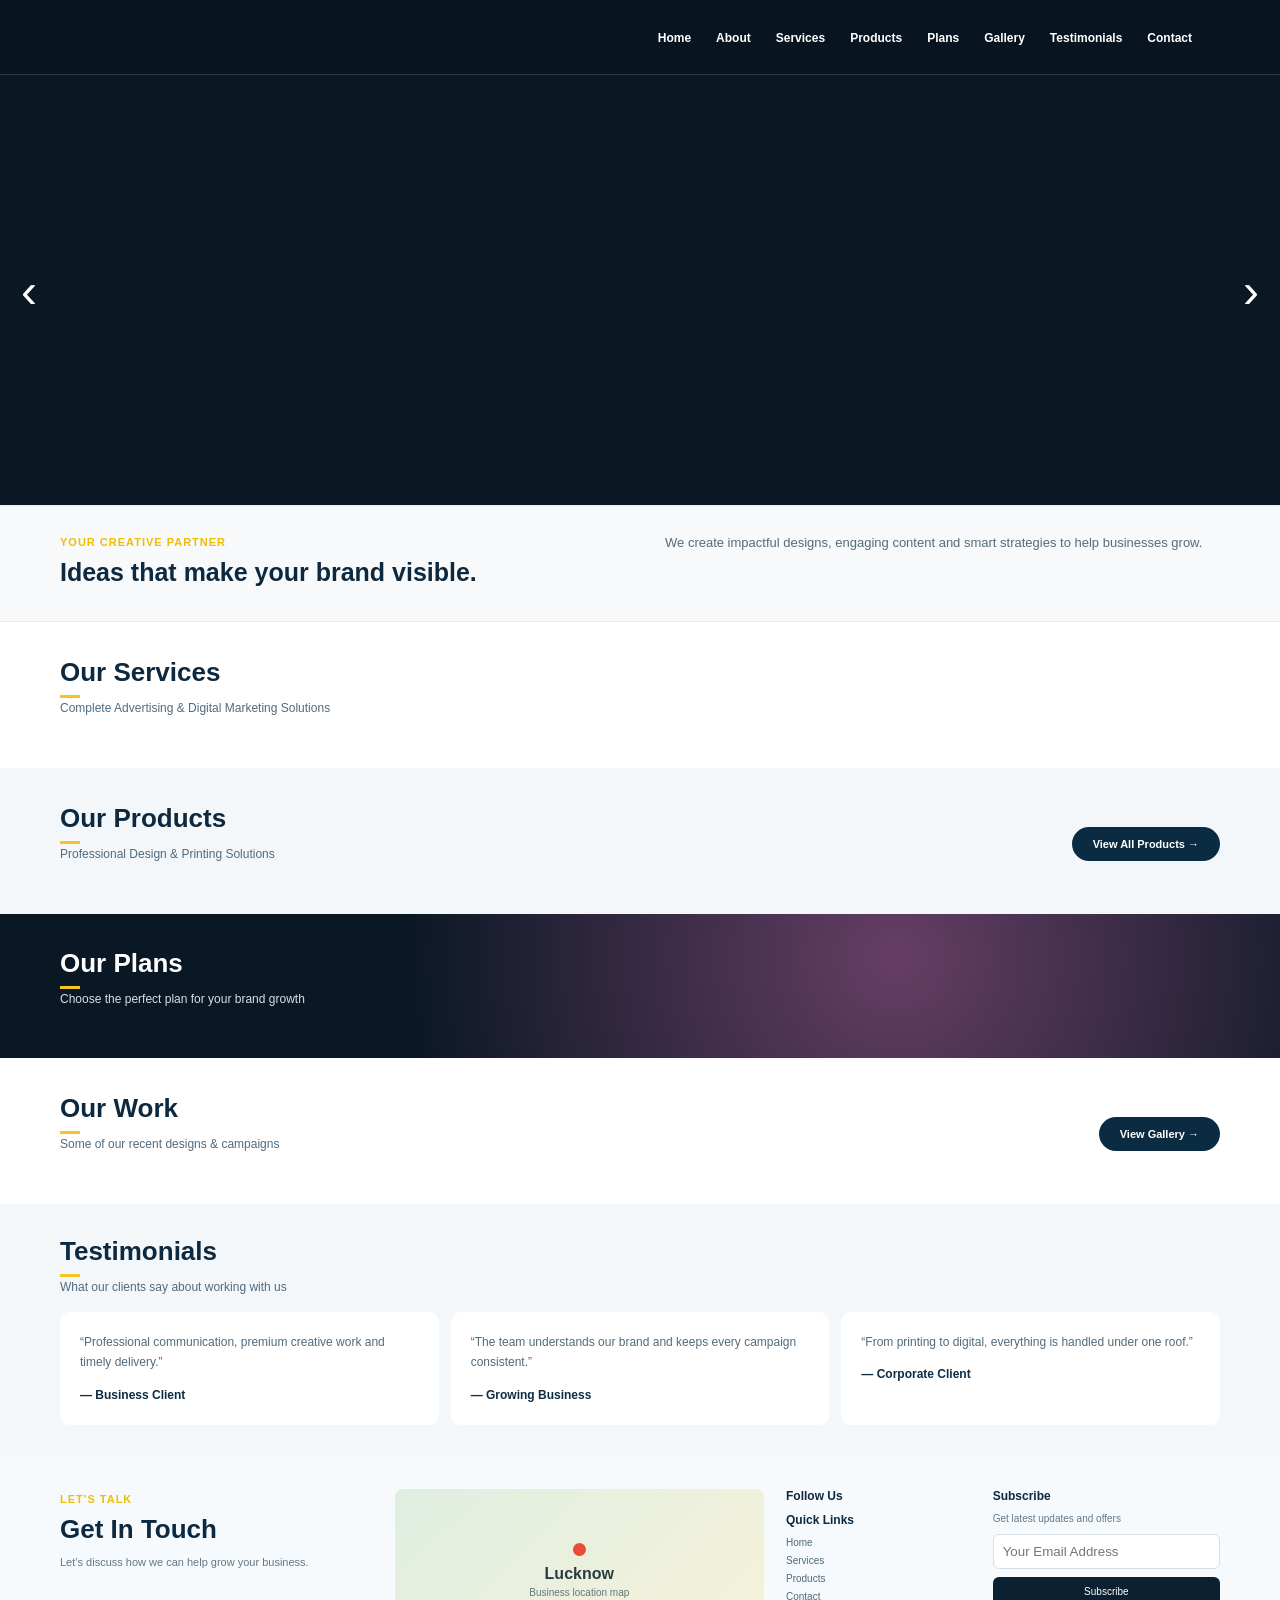
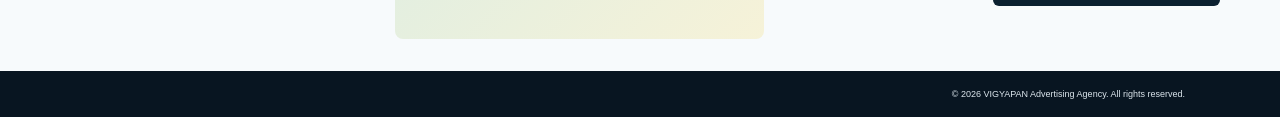
<file: index.html>
<!doctype html><html lang="en"><head>
<meta charset="utf-8"><meta name="viewport" content="width=device-width,initial-scale=1">
<title>VIGYAPAN — Advertising Agency</title><link rel="stylesheet" href="style.css">
</head><body>
<div id="toast"></div>
<header class="topbar"><div class="navwrap"><a class="brand" href="#"><img id="siteLogoImg" class="siteLogoImg" alt="VIGYAPAN Logo" style="display:none"></a><button class="menuBtn" onclick="toggleNav()">☰</button><nav id="nav"><a href="#home">Home</a><a href="#about">About</a><a href="#services">Services</a><a href="#products">Products</a><a href="#plans">Plans</a><a href="#gallery">Gallery</a><a href="#testimonials">Testimonials</a><a href="#contact">Contact</a></nav><div class="social" id="social"></div></div></header>

<main>
<section id="home" class="hero"><div id="heroSlides"></div><button class="arr left" onclick="heroPrev()">‹</button><button class="arr right" onclick="heroNext()">›</button><div class="dots" id="heroDots"></div></section>

<section id="about" class="aboutBand"><div class="container aboutgrid"><div><span class="eyebrow" id="aboutEyebrow">YOUR CREATIVE PARTNER</span><h2 id="aboutTitle">Ideas that make your brand visible.</h2></div><p id="aboutText">We create impactful designs, engaging content and smart strategies to help businesses grow.</p></div></section>

<section id="services" class="section"><div class="container"><div class="sectionHead"><div><h2 id="servicesTitle">Our Services</h2><p>Complete Advertising & Digital Marketing Solutions</p></div></div><div class="serviceGrid" id="serviceGrid"></div></div></section>

<section id="products" class="section pale"><div class="container"><div class="sectionHead"><div><h2 id="productsTitle">Our Products</h2><p>Professional Design & Printing Solutions</p></div><a class="darkBtn" href="#products">View All Products →</a></div><div class="productGrid" id="productGrid"></div></div></section>

<section id="plans" class="plansSection"><div class="container"><div class="sectionHead light"><div><h2 id="plansTitle">Our Plans</h2><p>Choose the perfect plan for your brand growth</p></div></div><div class="planGrid" id="planGrid"></div></div></section>

<section id="gallery" class="section"><div class="container"><div class="sectionHead"><div><h2 id="galleryTitle">Our Work</h2><p id="gallerySubtitle">Some of our recent designs & campaigns</p></div><a class="darkBtn" href="#gallery">View Gallery →</a></div><div class="galleryGrid" id="galleryGrid"></div></div></section>

<section id="testimonials" class="testimonialBand"><div class="container"><div class="sectionHead"><div><h2>Testimonials</h2><p>What our clients say about working with us</p></div></div><div class="testGrid"><article>“Professional communication, premium creative work and timely delivery.”<b>— Business Client</b></article><article>“The team understands our brand and keeps every campaign consistent.”<b>— Growing Business</b></article><article>“From printing to digital, everything is handled under one roof.”<b>— Corporate Client</b></article></div></div></section>

<section id="contact" class="contact"><div class="container contactGrid"><div><span class="eyebrow">LET'S TALK</span><h2 id="contactTitle">Get In Touch</h2><p id="contactSubtitle">Let’s discuss how we can help grow your business.</p><div id="contactInfo"></div></div><div class="mapFake"><div class="mapPin">●</div><b>Lucknow</b><span>Business location map</span></div><div class="follow"><h3>Follow Us</h3><div id="followLinks"></div><h3>Quick Links</h3><a href="#home">Home</a><a href="#services">Services</a><a href="#products">Products</a><a href="#contact">Contact</a></div><div class="subscribe"><h3>Subscribe</h3><p>Get latest updates and offers</p><input placeholder="Your Email Address"><button onclick="showToast('Thank you for subscribing!')">Subscribe</button></div></div></section>
</main>

<footer><div class="container foot"><div class="brand"><img id="footerLogoImg" class="footerLogoImg" alt="VIGYAPAN Logo" style="display:none"></div><span id="footerText">© 2026 VIGYAPAN Advertising Agency. All rights reserved.</span><div class="social" id="footerSocial"></div></div></footer>

<div class="modal" id="productModal"><div class="modalBox"><button class="close" onclick="closeModal('productModal')">×</button><div id="productModalContent"></div></div></div>
<div class="modal" id="lightbox"><div class="lightboxBox"><button class="close" onclick="closeModal('lightbox')">×</button><img id="zoomImg"></div></div>
<script src="config.js"></script><script src="app.js"></script>
</body></html>
</file>
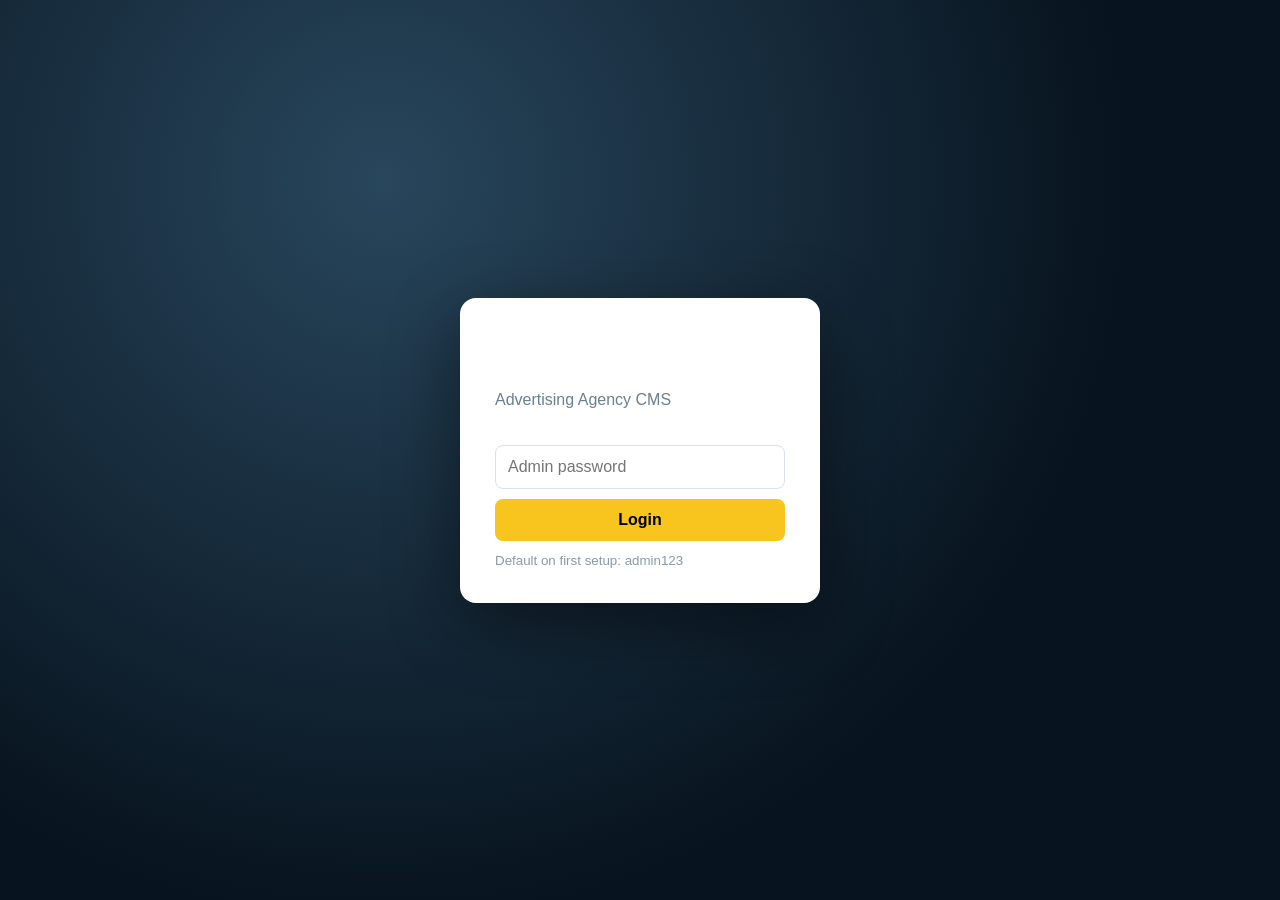
<file: admin.html>
<!doctype html><html lang="en"><head><meta charset="utf-8"><meta name="viewport" content="width=device-width,initial-scale=1"><title>VIGYAPAN Admin CMS</title><link rel="stylesheet" href="admin.css"></head><body>
<div id="login" class="login"><div class="loginBox"><div class="adminLogo"><img id="loginBrand" class="loginBrand" alt="VIGYAPAN Logo"></div><p>Advertising Agency CMS</p><input id="password" type="password" placeholder="Admin password"><button onclick="login()">Login</button><small>Default on first setup: admin123</small></div></div>
<div id="app" class="hidden"><aside><div class="sideBrand"><img id="sideBrandImg" class="sideBrandImg" alt="VIGYAPAN Logo"></div><button class="tab active" data-tab="dashboard">⌂ Dashboard</button><button class="tab" data-tab="settings">⚙ Site Settings</button><button class="tab" data-tab="hero">▣ Hero Slider</button><button class="tab" data-tab="services">✦ Services</button><button class="tab" data-tab="products">▣ Products</button><button class="tab" data-tab="plans">◈ Plans</button><button class="tab" data-tab="gallery">▧ Gallery / Video</button><div class="sideBottom"><a href="index.html" target="_blank">↗ Open Website</a><button onclick="logout()">Logout</button></div></aside>
<main><div class="mobileTop"><img id="mobileBrandImg" class="mobileBrandImg" alt="VIGYAPAN Logo"><button onclick="toggleSide()">☰</button></div><div id="content"></div></main></div>
<div id="modal" class="modal"></div><div id="toast"></div><script src="config.js"></script><script src="admin.js"></script></body></html>
</file>
<file: style.css>
*{box-sizing:border-box}html{scroll-behavior:smooth}body{margin:0;font-family:Arial,Helvetica,sans-serif;color:#0d2940;background:#fff}a{text-decoration:none;color:inherit}.container{width:min(1160px,92%);margin:auto}.topbar{position:sticky;top:0;z-index:50;background:#081521;color:#fff;border-bottom:1px solid rgba(255,255,255,.16)}.navwrap{height:74px;width:min(1160px,92%);margin:auto;display:flex;align-items:center;gap:28px}.brand{display:flex;align-items:center;gap:10px;margin-right:auto}.siteLogoImg{display:none;max-width:180px;max-height:48px;width:auto;height:auto;object-fit:contain}.footerLogoImg{display:none;max-width:170px;max-height:44px;width:auto;height:auto;object-fit:contain}.brandmark{display:grid;place-items:center;width:38px;height:42px;color:#f7c51e;font-weight:900;font-size:40px;font-style:italic;line-height:1}.brand b{display:block;font-size:20px;letter-spacing:.4px}.brand small{display:block;font-size:8px;letter-spacing:2.3px;color:#fff}.topbar nav{display:flex;gap:25px;font-size:12px;font-weight:600}.topbar nav a{padding:28px 0 23px;border-bottom:3px solid transparent}.topbar nav a:hover{color:#f7c51e;border-bottom-color:#f7c51e}.social{display:flex;gap:9px}.social a{width:28px;height:28px;border-radius:50%;display:grid;place-items:center;background:#1c77c9;color:#fff;font-size:12px;font-weight:700}.menuBtn{display:none;background:none;border:0;color:#fff;font-size:25px}.hero{height:430px;position:relative;overflow:hidden;background:#0b1723}.heroSlide{position:absolute;inset:0;background-position:center;background-size:cover;opacity:0;transition:opacity .8s}.heroSlide.active{opacity:1}.heroOverlay{position:absolute;inset:0;background:linear-gradient(90deg,rgba(0,0,0,.8),rgba(0,0,0,.15) 70%);display:flex;align-items:center}.heroCopy{width:min(1100px,92%);margin:auto;color:#fff}.heroCopy .eyebrow{color:#fff}.heroCopy h1{font-size:44px;line-height:1.03;margin:10px 0}.heroCopy h1 span{color:#f7c51e}.heroCopy p{max-width:520px;font-size:15px;line-height:1.5;color:#f1f1f1}.heroButtons{display:flex;gap:12px;margin-top:20px}.yellowBtn,.outlineBtn,.darkBtn{border:0;border-radius:24px;padding:11px 21px;font-weight:700;cursor:pointer}.yellowBtn{background:#f7c51e;color:#111}.outlineBtn{border:1px solid #fff;color:#fff;background:transparent}.darkBtn{background:#0b2b43;color:#fff;font-size:11px}.arr{position:absolute;top:50%;transform:translateY(-50%);border:0;background:none;color:#fff;font-size:48px;z-index:4}.arr.left{left:15px}.arr.right{right:15px}.dots{position:absolute;bottom:18px;left:50%;transform:translateX(-50%);display:flex;gap:9px}.dot{width:8px;height:8px;background:#fff;border-radius:50%;opacity:.7}.dot.active{background:#f7c51e;opacity:1}.section{padding:35px 0;background:#fff}.section.pale{background:#f3f7fa}.sectionHead{display:flex;align-items:end;justify-content:space-between;margin-bottom:18px}.sectionHead h2,.contact h2{margin:0;font-size:26px}.sectionHead h2:after{content:"";display:block;width:20px;height:3px;background:#f7c51e;margin-top:7px}.sectionHead p{margin:3px 0 0;color:#4f6b80;font-size:12px}.serviceGrid{display:grid;grid-template-columns:repeat(7,1fr);gap:8px}.serviceCard{background:#fff;border:1px solid #e4eaf0;border-radius:9px;padding:13px 7px;text-align:center;box-shadow:0 3px 12px #122a3b0b;min-height:112px}.serviceIcon{width:50px;height:50px;border-radius:50%;display:grid;place-items:center;margin:auto auto 9px;background:#e9f4ff;font-size:23px}.serviceCard:nth-child(3n) .serviceIcon{background:#ffe5e5}.serviceCard:nth-child(4n) .serviceIcon{background:#e7f7ff}.serviceCard h3{font-size:12px;margin:0 0 4px}.serviceCard p{font-size:9px;color:#63798a;margin:0}.productGrid{display:grid;grid-template-columns:repeat(5,1fr);gap:10px}.productCard{background:#fff;border:1px solid #e2e8ee;border-radius:8px;overflow:hidden;box-shadow:0 4px 13px #0b23330b}.productImage{width:100%;height:132px;object-fit:cover;cursor:zoom-in;display:block}.productBody{padding:11px}.productBody h3{font-size:12px;margin:0 0 5px}.price{font-size:12px;font-weight:800;color:#0d2940}.productBody p{font-size:10px;color:#526b7d;line-height:1.4;min-height:30px}.cardActions{display:flex;justify-content:space-between;align-items:center}.viewBtn{background:#0b2b43;color:#fff;border:0;border-radius:15px;padding:7px 11px;font-size:9px;cursor:pointer}.circleBtn{border:0;border-radius:50%;width:26px;height:26px;cursor:pointer}.plansSection{background:radial-gradient(circle at 70% 30%,#663e65,#0a1724 55%);padding:34px 0}.light{color:#fff}.light p{color:#d8e0e7}.planGrid{display:grid;grid-template-columns:repeat(4,1fr);gap:11px}.planCard{background:#fff;border-radius:9px;padding:16px;position:relative;min-height:280px}.planCard h3{margin:0;font-size:13px}.planTag{font-size:9px;color:#607587;margin:3px 0 10px}.planPrice{font-size:19px;font-weight:800;margin-bottom:8px}.planFeatures{list-style:none;padding:0;margin:0 0 14px;font-size:9px;color:#587080;line-height:1.7}.planFeatures li:before{content:"✓";color:#11ad71;font-weight:bold;margin-right:6px}.planBtn{width:100%;border:0;border-radius:16px;padding:8px;background:#4932d8;color:#fff;font-size:10px}.galleryGrid{display:grid;grid-template-columns:repeat(5,1fr);gap:10px}.galleryCard{height:150px;border-radius:7px;overflow:hidden;position:relative;background:#0d2331;cursor:pointer}.galleryCard img,.galleryCard video,.galleryVideoFrame{width:100%;height:100%;object-fit:cover;border:0;display:block}.galleryVideoFrame{pointer-events:none}.galleryCard:after{content:"";position:absolute;inset:50% 0 0;background:linear-gradient(transparent,#000b);pointer-events:none}.galleryLabel{position:absolute;z-index:2;bottom:10px;left:11px;color:#fff;font-size:10px;font-weight:700}.play{position:absolute;z-index:3;left:50%;top:50%;transform:translate(-50%,-50%);width:42px;height:42px;border-radius:50%;background:#fff;color:#0b2b43;display:grid;place-items:center}.aboutBand{background:#f7f9fb;padding:26px 0;border-top:1px solid #e7edf2;border-bottom:1px solid #e7edf2}.aboutgrid{display:grid;grid-template-columns:1fr 1fr;gap:50px}.eyebrow{font-size:11px;font-weight:800;letter-spacing:1px;color:#f0bd00}.aboutgrid h2{font-size:25px;margin:8px 0}.aboutgrid p{color:#536d7d;font-size:13px;line-height:1.7;margin:0}.testimonialBand{background:#f4f7f9;padding:32px 0}.testGrid{display:grid;grid-template-columns:repeat(3,1fr);gap:12px}.testGrid article{background:#fff;border-radius:10px;padding:20px;box-shadow:0 4px 15px #1232 0.05;font-size:12px;line-height:1.7;color:#526b7b}.testGrid b{display:block;margin-top:12px;color:#0c2c44}.contact{background:#f7fafc;padding:32px 0}.contactGrid{display:grid;grid-template-columns:1.1fr 1.3fr .65fr .8fr;gap:22px}.contactInfo{font-size:12px}.contact h2{margin:7px 0}.contact p{font-size:11px;color:#627887}.mapFake{min-height:150px;border-radius:8px;background:linear-gradient(135deg,#dfeee2,#f6f2d8);display:flex;flex-direction:column;align-items:center;justify-content:center;color:#263b42}.mapPin{color:#e84d37;font-size:30px}.mapFake span{font-size:10px;color:#64777e;margin-top:4px}.follow h3,.subscribe h3{font-size:12px;margin:0 0 10px}.follow a{display:block;font-size:10px;margin:7px 0;color:#516a7b}.subscribe p{font-size:10px}.subscribe input{width:100%;padding:9px;border:1px solid #d7e0e7;border-radius:6px;margin-bottom:8px}.subscribe button{width:100%;padding:9px;border:0;border-radius:6px;background:#0b2030;color:#fff;font-size:10px}footer{background:#081521;color:#dce6ed;padding:18px 0}.foot{display:flex;align-items:center;gap:35px;font-size:9px}.foot .brand{margin-right:auto}.modal{position:fixed;inset:0;background:#000b;z-index:100;display:none;align-items:center;justify-content:center;padding:20px}.modal.show{display:flex}.modalBox{width:min(900px,96%);max-height:92vh;overflow:auto;background:#fff;border-radius:15px;padding:25px;position:relative}.close{position:absolute;right:12px;top:8px;border:0;background:#0b2030;color:#fff;border-radius:50%;width:30px;height:30px;font-size:20px;cursor:pointer;z-index:3}.detailGrid{display:grid;grid-template-columns:1fr 1fr;gap:24px}.detailGrid img{width:100%;max-height:420px;object-fit:cover;border-radius:10px}.detailText h2{font-size:25px;margin:0 0 6px}.detailText .price{font-size:20px}.detailText li{font-size:12px;margin:8px 0}.lightboxBox{max-width:94vw;max-height:94vh;position:relative}.lightboxBox img{max-width:90vw;max-height:88vh;border-radius:10px}.toast{position:fixed;right:20px;bottom:20px;background:#082033;color:#fff;padding:11px 15px;border-radius:8px;z-index:200;opacity:0;transform:translateY(10px);transition:.3s;font-size:12px}.toast.show{opacity:1;transform:translateY(0)}@media(max-width:900px){.topbar nav{display:none}.menuBtn{display:block}.topbar nav.open{display:flex;position:absolute;top:74px;left:0;right:0;background:#081521;flex-direction:column;padding:15px 5%;gap:0}.topbar nav.open a{padding:13px;border:0}.serviceGrid{grid-template-columns:repeat(3,1fr)}.productGrid,.galleryGrid{grid-template-columns:repeat(2,1fr)}.planGrid{grid-template-columns:repeat(2,1fr)}.contactGrid{grid-template-columns:1fr 1fr}.hero{height:460px}.heroCopy h1{font-size:38px}}@media(max-width:600px){.serviceGrid,.productGrid,.galleryGrid,.planGrid,.testGrid,.aboutgrid,.contactGrid{grid-template-columns:1fr}.section{padding:28px 0}.hero{height:500px}.heroCopy h1{font-size:35px}.productImage{height:190px}.galleryCard{height:210px}.sectionHead{align-items:start;gap:10px}.detailGrid{grid-template-columns:1fr}.foot{flex-wrap:wrap}.foot .brand{margin-right:0}}
</file>
<file: admin.css>
*{box-sizing:border-box}body{margin:0;background:#f4f7fa;color:#102c40;font-family:Arial,Helvetica,sans-serif}button,input,textarea,select{font:inherit}button{cursor:pointer}.hidden{display:none!important} .uploadQueue{display:grid;gap:6px;margin-top:12px;text-align:left}.uploadRow{display:flex;justify-content:space-between;gap:12px;padding:8px 10px;border:1px solid #e3eaf0;border-radius:7px;background:#f8fafb;font-size:10px}.uploadRow.done{border-color:#bde8d7;background:#f1fbf6}.uploadRow.error{border-color:#f0c0c0;background:#fff5f5}.uploadName{font-weight:700;overflow:hidden;text-overflow:ellipsis;white-space:nowrap}.uploadState{color:#657b89;white-space:nowrap}.uploadRow.done .uploadState{color:#13865e}.uploadRow.error .uploadState{color:#c43e3e}.uploadHint{font-size:11px;color:#71838f;line-height:1.5}.login{min-height:100vh;display:grid;place-items:center;background:radial-gradient(circle at 30% 20%,#28465c,#07131e 65%)}.loginBox{width:360px;background:#fff;border-radius:16px;padding:35px;box-shadow:0 20px 70px #0007}.adminLogo{min-height:54px;display:flex;align-items:center}.loginBrand{display:none;max-width:210px;max-height:62px;width:auto;height:auto;object-fit:contain}.loginBrand.show{display:block}.sideBrand{min-height:60px;display:flex;align-items:center}.sideBrandImg{display:none;max-width:180px;max-height:54px;width:auto;height:auto;object-fit:contain}.sideBrandImg.show{display:block}.mobileBrandImg{display:none;max-height:34px;max-width:170px;width:auto;height:auto;object-fit:contain}.mobileBrandImg.show{display:block}.loginBox p{color:#6b7f8d;margin-top:4px}.loginBox input{width:100%;padding:12px;border:1px solid #d9e2e8;border-radius:8px;margin:20px 0 10px}.loginBox button{width:100%;padding:12px;border:0;border-radius:8px;background:#f7c51e;font-weight:800}.loginBox small{display:block;margin-top:12px;color:#8999a5}aside{position:fixed;inset:0 auto 0 0;width:235px;background:#081521;color:#fff;padding:20px 14px;display:flex;flex-direction:column;z-index:20}.sideBrand{font-weight:900;font-size:20px;padding:8px 10px 25px}.sideBrand small{display:block;font-size:8px;letter-spacing:2px;color:#9baab4;margin-top:3px}.tab{width:100%;text-align:left;background:none;color:#b9c7d0;border:0;padding:12px;border-radius:8px;margin:2px 0;font-size:12px}.tab:hover,.tab.active{background:#153248;color:#fff}.sideBottom{margin-top:auto}.sideBottom a,.sideBottom button{display:block;width:100%;padding:11px;border:0;background:none;color:#dce7ed;text-align:left;font-size:11px}.sideBottom button{color:#ff9c9c}.mobileTop{display:none}main{margin-left:235px;padding:30px}.pageHead{display:flex;justify-content:space-between;align-items:center;margin-bottom:20px}.pageHead h1{margin:0;font-size:25px}.pageHead p{margin:5px 0 0;color:#708391;font-size:11px}.btn{border:0;border-radius:7px;padding:9px 13px;background:#0d2b42;color:#fff;font-size:11px}.btn.gold{background:#f7c51e;color:#111}.btn.red{background:#e74c4c}.btn.green{background:#13a36f}.stats{display:grid;grid-template-columns:repeat(4,1fr);gap:12px}.stat{background:#fff;border:1px solid #e2e9ee;border-radius:11px;padding:18px}.stat b{font-size:25px}.stat span{display:block;font-size:10px;color:#758896;margin-top:5px}.panel{background:#fff;border:1px solid #e1e8ed;border-radius:11px;padding:18px;margin-bottom:15px}.panel h3{margin:0 0 15px;font-size:15px}.formGrid{display:grid;grid-template-columns:repeat(2,1fr);gap:12px}.field label{display:block;font-size:10px;font-weight:700;color:#526b7a;margin-bottom:5px}.field input,.field textarea,.field select{width:100%;border:1px solid #dbe4ea;border-radius:7px;padding:9px;background:#fff}.field textarea{min-height:90px;resize:vertical}.full{grid-column:1/-1}.row{display:flex;gap:8px;align-items:center}.list{display:grid;gap:8px}.item{display:grid;grid-template-columns:80px 1fr auto;gap:12px;align-items:center;border:1px solid #e2e8ed;padding:9px;border-radius:9px}.thumb{width:80px;height:55px;object-fit:cover;border-radius:5px;background:#eef3f6}.item h4{margin:0;font-size:12px}.item p{margin:4px 0 0;font-size:10px;color:#71838f}.itemActions{display:flex;gap:5px}.iconBtn{border:0;border-radius:6px;padding:7px 9px;background:#edf2f5;font-size:10px}.empty{padding:30px;text-align:center;color:#8495a0;font-size:12px}.uploadBox{border:2px dashed #cad7df;border-radius:10px;padding:20px;text-align:center}.uploadBox input{margin:10px}.previewGrid{display:grid;grid-template-columns:repeat(5,1fr);gap:8px;margin-top:10px}.previewGrid img,.previewGrid video{width:100%;height:90px;object-fit:cover;border-radius:6px}.modal{position:fixed;inset:0;background:#0008;z-index:100;display:none;align-items:center;justify-content:center;padding:20px}.modal.show{display:flex}.modalBox{background:#fff;width:min(800px,96%);max-height:92vh;overflow:auto;border-radius:14px;padding:20px}.modalHead{display:flex;justify-content:space-between;align-items:center}.modalHead h2{margin:0;font-size:18px}.close{border:0;border-radius:50%;width:30px;height:30px;background:#102b40;color:#fff}.saveBar{position:sticky;bottom:10px;background:#fff;padding:10px;border:1px solid #dde6eb;border-radius:10px;display:flex;justify-content:flex-end;gap:8px;margin-top:15px;box-shadow:0 5px 20px #09223518}#toast{position:fixed;right:20px;bottom:20px;background:#082033;color:#fff;padding:12px 16px;border-radius:8px;z-index:200;display:none;font-size:11px}.danger{color:#d94343}@media(max-width:800px){aside{transform:translateX(-100%);transition:.2s}aside.open{transform:none}main{margin-left:0;padding:18px}.mobileTop{display:flex;background:#081521;color:#fff;padding:14px 18px;justify-content:space-between;margin:-18px -18px 18px}.mobileTop button{background:none;border:0;color:#fff}.stats{grid-template-columns:repeat(2,1fr)}.formGrid{grid-template-columns:1fr}.full{grid-column:auto}.previewGrid{grid-template-columns:repeat(3,1fr)}.item{grid-template-columns:60px 1fr}.itemActions{grid-column:2}.thumb{width:60px;height:50px}}
</file>
